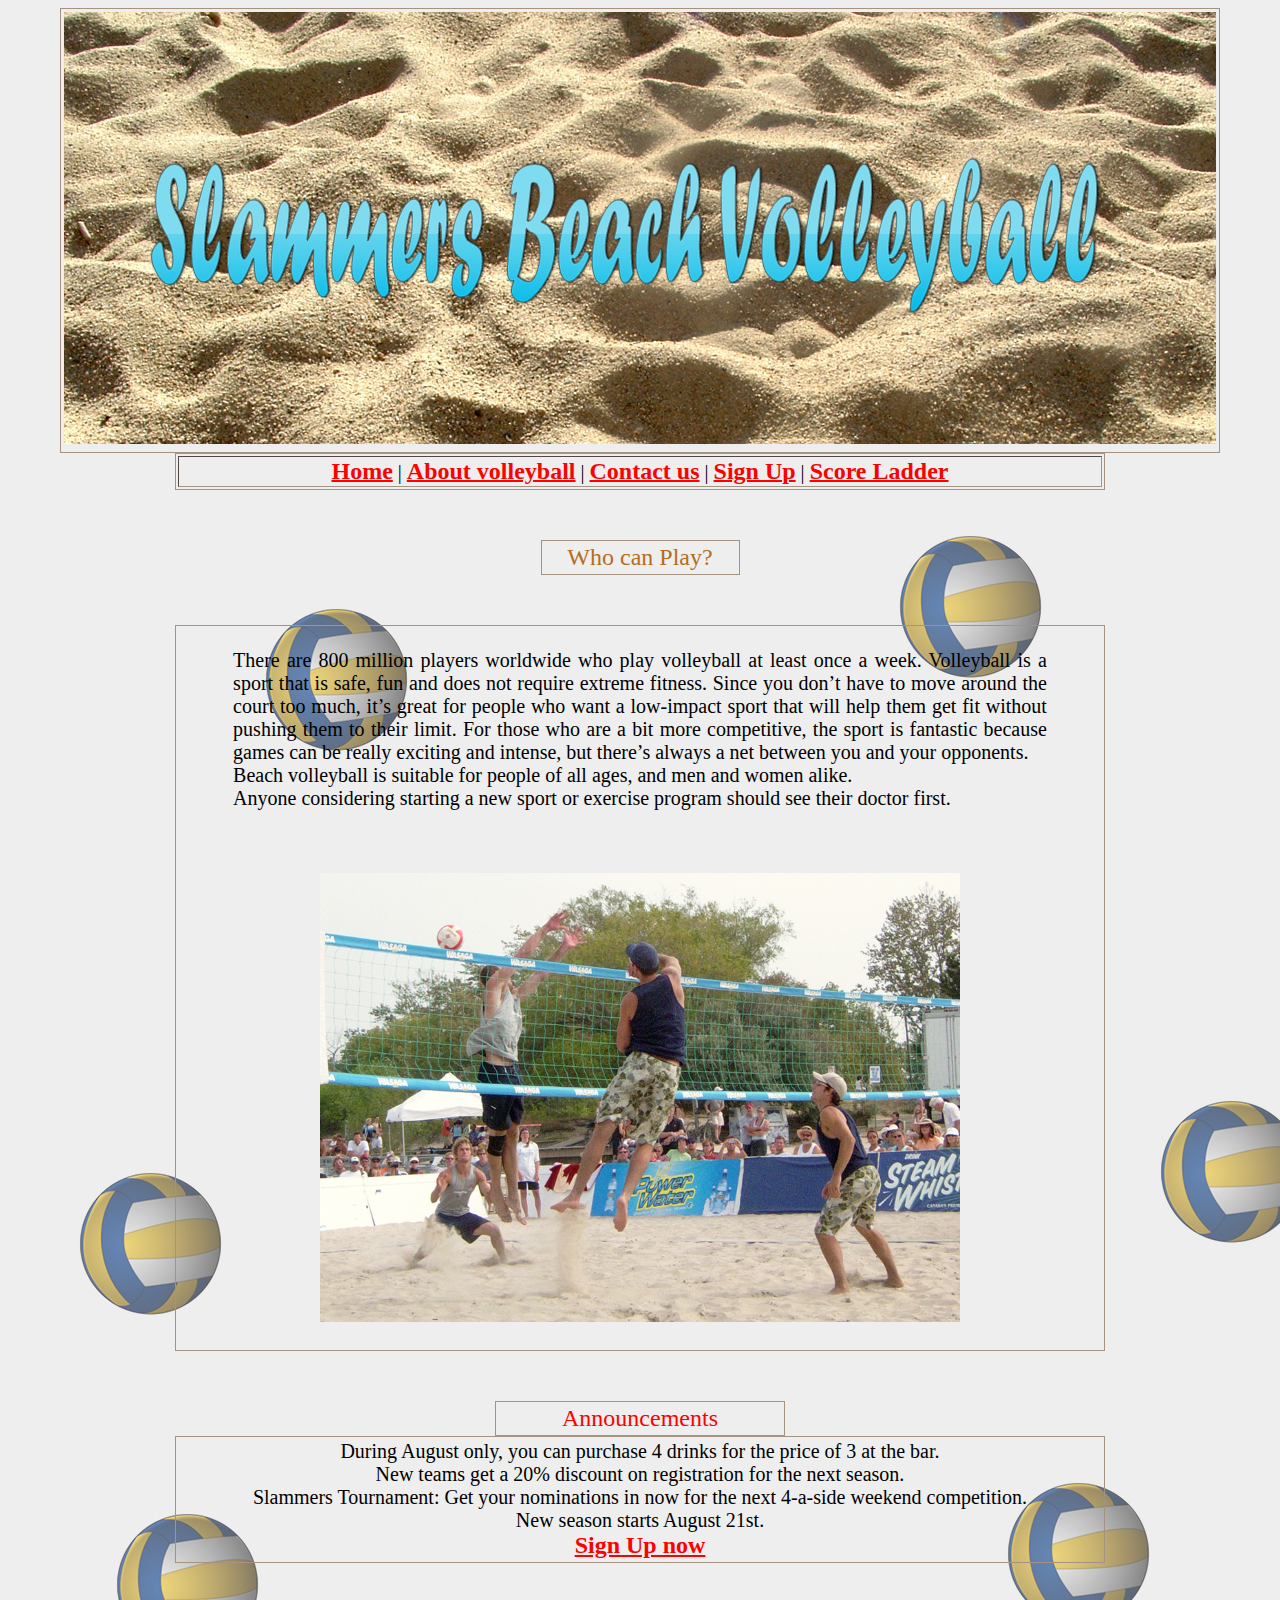
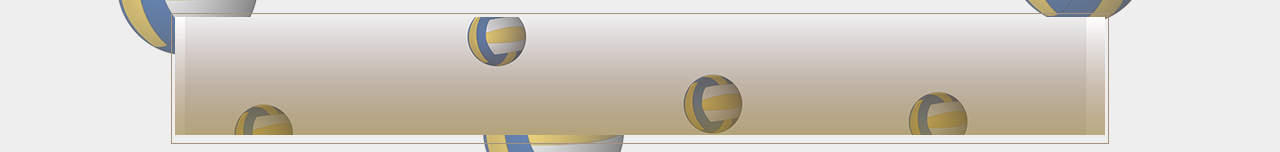
<file: main/Index.html>
<!doctype html>
<html>
<head>
<meta charset="utf-8">
<title>Index</title>
<style>
/* unvisited link */
a:link {
    color: red;
}

/* visited link */
a:visited {
    color: green;
}

/* mouse over link */
a:hover {
	color: #2D7786;
}

/* selected link */
a:active {
    color: blue;
}
</style>
<link href="mainstyle.css" rel="stylesheet" type="text/css">
</head>
<body>
<table width="930" align="center">
  <tbody>
    <tr>
      <td><img src="images/banner-Recovered.jpg" width="1152" height="432" alt=""/></td>
    </tr>
  </tbody>
</table>
<table width="930" border="1" align="center">
  <tbody>
    <tr>
      <td><a href="Index.html"><strong>Home</strong></a> | <a href="about.html"><strong>About volleyball</strong></a> | <a href="contact us.html"><strong>Contact us</strong></a> | <a href="Sign Up.html"><strong>Sign Up</strong></a> | <a href="Score Ladder.html"><strong>Score Ladder</strong></a> </td>
    </tr>
  </tbody>
</table>
<p>&nbsp;</p>


<table width="199" align="center">
  <tbody>
    <tr>
      <td width="171" style="color: #B46D1D; text-align: center; font-size: larger;"> Who can Play?</td>
    </tr>
  </tbody>
</table>
<table width="930" align="center">
  <tbody>
    <tr>
      <td width="50" height="627">&nbsp;</td>
      <td width="812"><p style="text-align: justify"><span style="text-align: left">There are 800 million  players worldwide who play volleyball at least once a week. Volleyball is a sport that is safe, fun and does not require extreme  fitness. Since you don&rsquo;t have to move around the court too much, it&rsquo;s great for  people who want a low-impact sport that will help them get fit without pushing  them to their limit. For those who are a bit more competitive, the sport is  fantastic because games can be really exciting and intense, but there&rsquo;s always  a net between you and your opponents. <br>
        Beach volleyball is suitable for people of  all ages, and men and women alike.<br>
        Anyone considering starting a new sport or exercise program should see their doctor first.        <br>
        
      <p>&nbsp;</p>
      </span><img src="images/spike.jpg" width="640" height="449" alt=""/></p></td>
      <p>&nbsp;</p>
      <td width="50"></td>
    </tr>
  </tbody>
</table>
<p>&nbsp;</p>

<table width="290" align="center">
  <tbody>
    <tr>
      <td width="171" style="color: #FF0000; text-align: center; font-size: larger;">Announcements</td>
    </tr>
  </tbody>
</table>
<table width="930" align="center">
  <tbody>
    <tr>
      <td width="50">&nbsp;</td>
      <td width="812">During August only, you can purchase 4  drinks for the price of 3 at the bar.<br>New teams get a 20% discount on  registration for the next season.<br>Slammers Tournament: Get your nominations  in now for the next 4-a-side weekend competition.<br>
        New season starts August 21st.<br>
      <strong><a href="Sign Up.html">Sign Up now</a></strong></td>
      <td width="50">&nbsp;</td>
    </tr>
  </tbody>
</table>
<p>&nbsp;</p>
<table width="930" align="center">
  <tbody>
    <tr>
      <td><img src="images/footer1.jpg" width="930" height="118" alt=""/></td>
    </tr>
  </tbody>
</table>
</body>
</html>
</file>
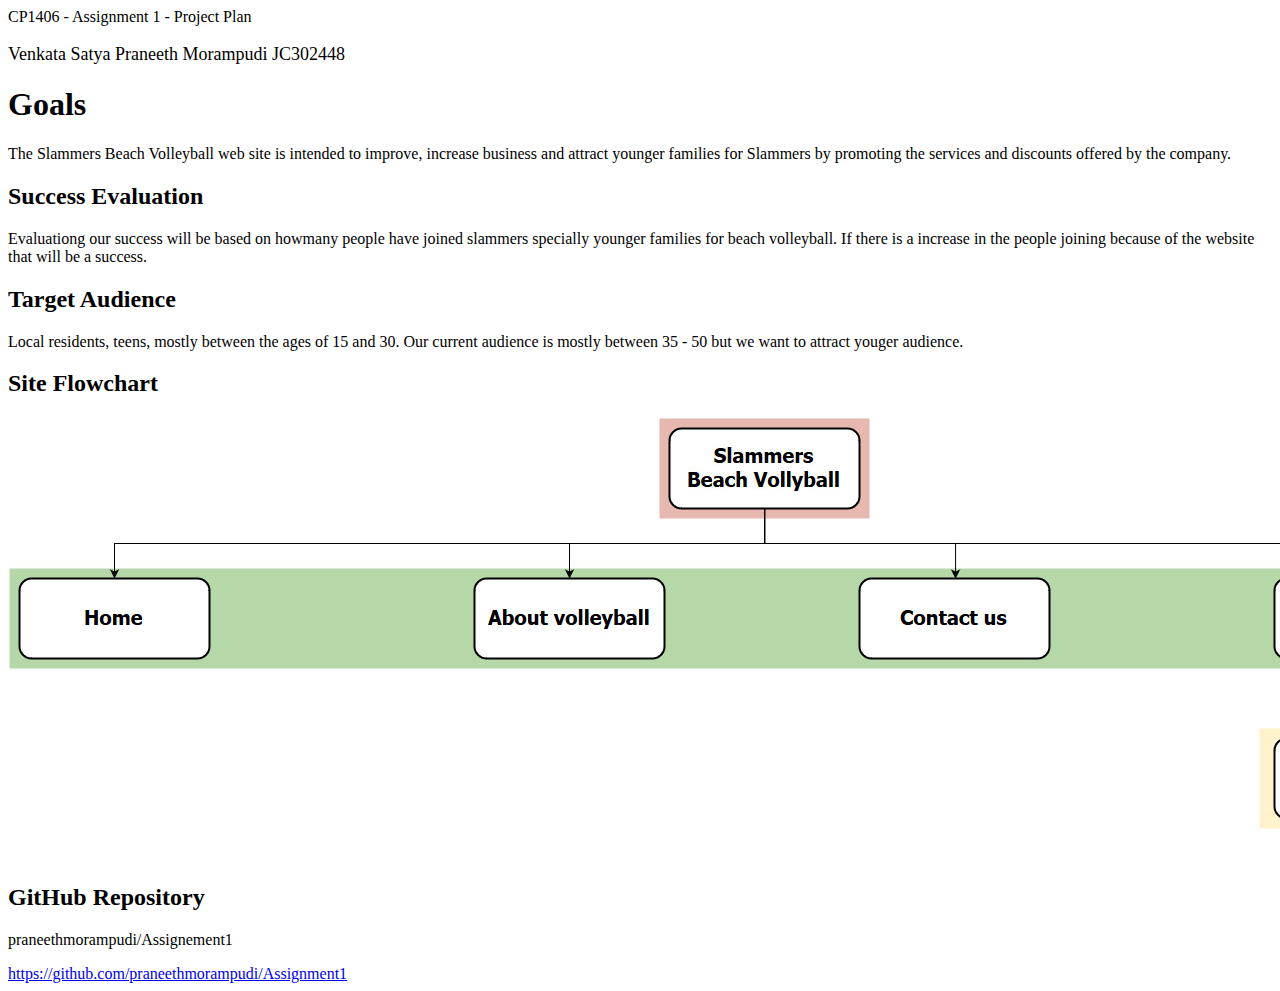
<file: A1 Plan/plan.html>
<html><head>
<meta http-equiv="content-type" content="text/html; charset=windows-1252"></head><body>CP1406 - Assignment 1 - Project Plan

<p style="font-size: 18px;">Venkata Satya Praneeth Morampudi JC302448</p>
  <h1>Goals</h1>
  <p>The Slammers Beach Volleyball web site is intended to improve, increase business and attract younger families for Slammers by promoting the services and discounts offered by the company.</p>
  <h2>Success Evaluation</h2>
  <p> Evaluationg our success will be based on howmany people have joined slammers specially younger families for beach volleyball. If there is a increase in the people joining because of the website that will be a success.</p>
  <h2>Target Audience</h2>
  <p>Local residents, teens, mostly between the ages of 15 and 30. Our current audience is mostly between 35 - 50 but we want to attract youger audience.</p>
<h2>Site Flowchart</h2>
<img src="Flow chart.jpg" width="1862" height="447" alt=""/> 
<h2>GitHub Repository</h2>
<p>praneethmorampudi/Assignement1</p>
<a href="https://github.com/praneethmorampudi/Assignment1">https://github.com/praneethmorampudi/Assignment1</a>
</body></html>
</file>
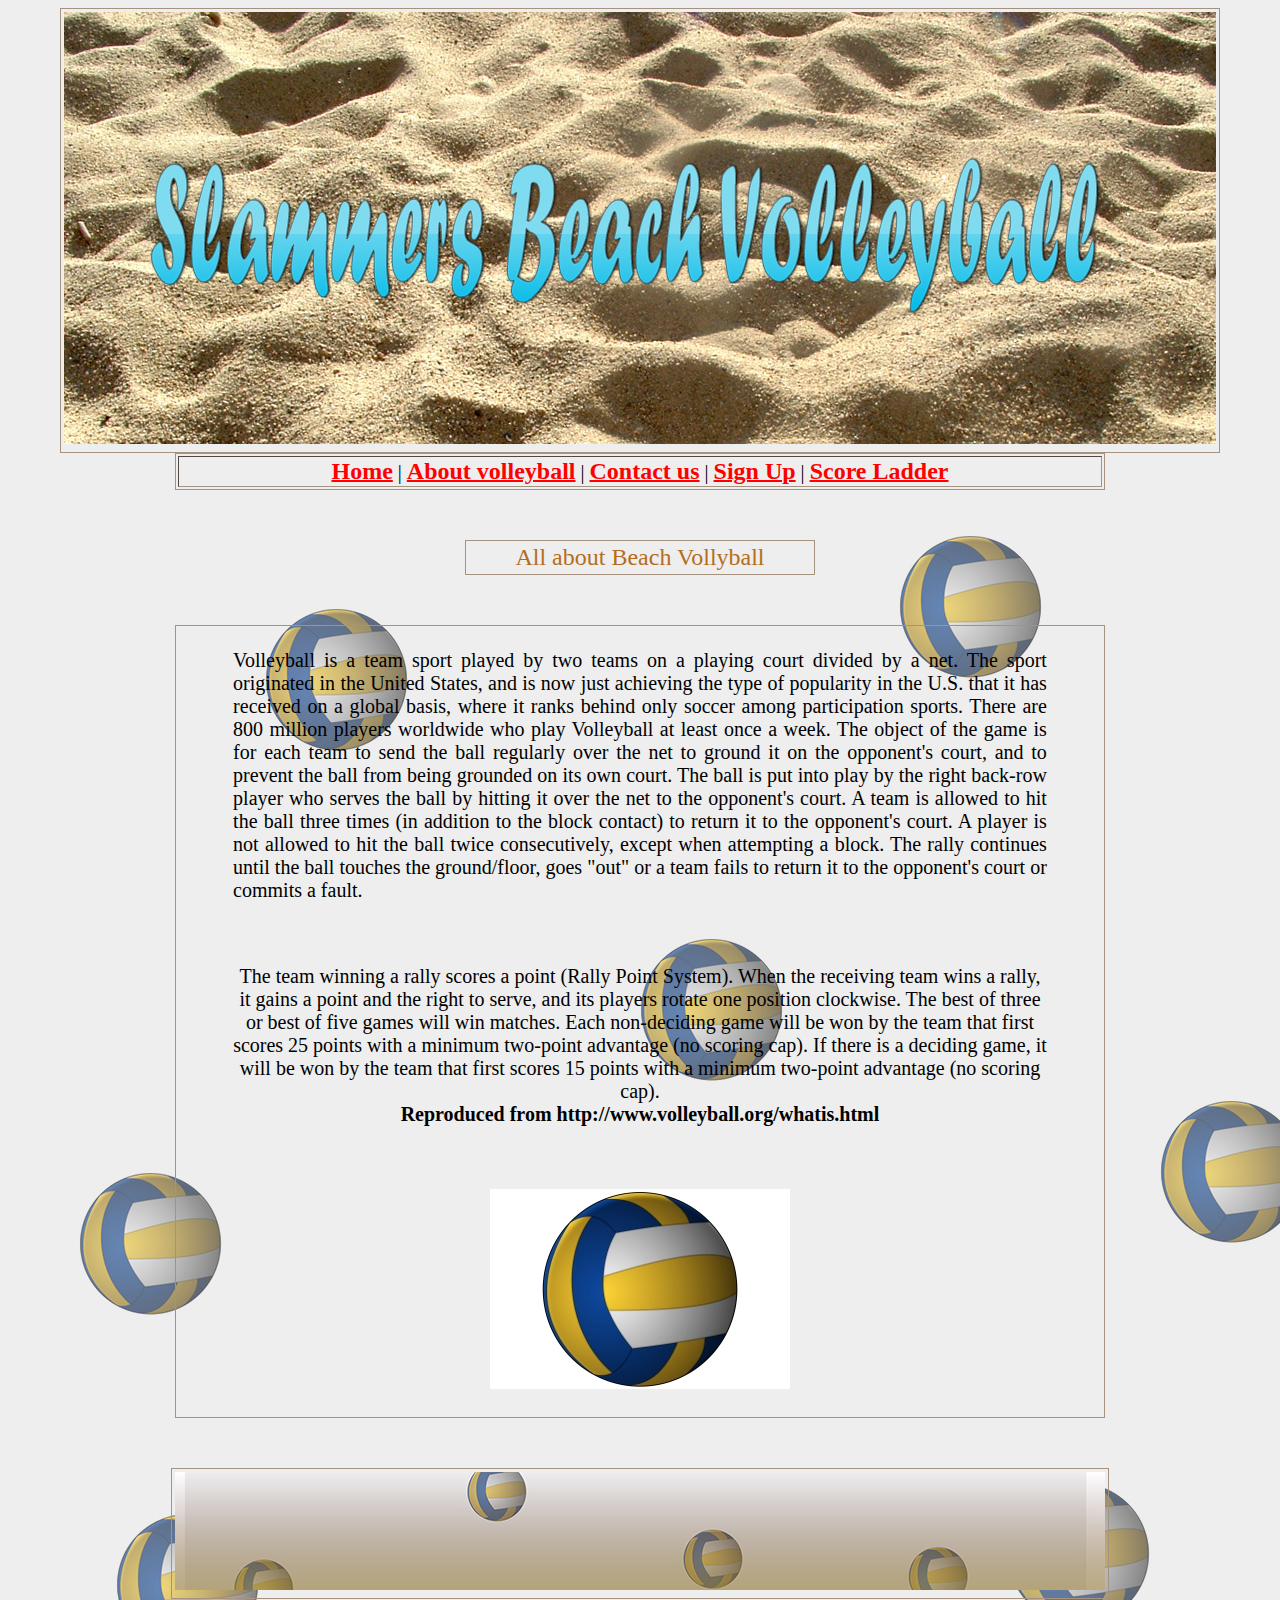
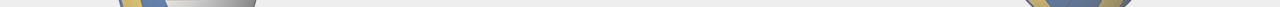
<file: main/about.html>
<!doctype html>
<html>
<head>
<meta charset="utf-8">
<title>about</title>
<style>
/* unvisited link */
a:link {
    color: red;
}

/* visited link */
a:visited {
    color: green;
}

/* mouse over link */
a:hover {
	color: #2D7786;
}

/* selected link */
a:active {
    color: blue;
}
</style>
<link href="mainstyle.css" rel="stylesheet" type="text/css">
</head>
<body>
<table width="930" align="center">
  <tbody>
    <tr>
      <td><img src="images/banner-Recovered.jpg" width="1152" height="432" alt=""/></td>
    </tr>
  </tbody>
</table>
<table width="930" border="1" align="center">
  <tbody>
    <tr>
      <td><a href="Index.html"><strong>Home</strong></a> | <a href="about.html"><strong>About volleyball</strong></a> | <a href="contact us.html"><strong>Contact us</strong></a> | <a href="Sign Up.html"><strong>Sign Up</strong></a> | <a href="Score Ladder.html"><strong>Score Ladder</strong></a> </td>
    </tr>
  </tbody>
</table>
<p>&nbsp;</p>

<table width="350" align="center">
  <tbody>
    <tr>
      <td width="171" style="color: #B46D1D; text-align: center; font-size: larger;">All about Beach Vollyball</td>
    </tr>
  </tbody>
</table>
<table width="930" align="center">
  <tbody>
    <tr>
      <td width="50" height="627"></td>
      <td width="812"><p style="text-align: center">
        <p style="text-align: justify;">Volleyball is a team sport played by two teams on a playing court divided by a net. 
The sport originated in the United States, and is now just achieving the type of popularity in the U.S. that it has received on a global basis, where it ranks behind only soccer among participation sports. 
There are 800 million players worldwide who play Volleyball at least once a week. 
The object of the game is for each team to send the ball regularly over the net to ground it on the opponent's court, and to prevent the ball from being grounded on its own court. The ball is put into play by the right back-row player who serves the ball by hitting it over the net to the opponent's court. A team is allowed to hit the ball three times (in addition to the block contact) to return it to the opponent's court. A player is not allowed to hit the ball twice consecutively, except when attempting a block. The rally continues until the ball touches the ground/floor, goes "out" or a team fails to return it to the opponent's court or commits a fault. <br><p>&nbsp;</P>
The team winning a rally scores a point (Rally Point System). When the receiving team wins a rally, it gains a point and the right to serve, and its players rotate one position clockwise. 
The best of three or best of five games will win matches. Each non-deciding game will be won by the team that first scores 25 points with a minimum two-point advantage (no scoring cap). If there is a deciding game, it will be won by the team that first scores 15 points with a minimum two-point advantage (no scoring cap). 
<br>

<strong>Reproduced from http://www.volleyball.org/whatis.html</strong>         <br>
        </p>
        <span style="text-align: justify">
        <p>&nbsp;</p>
      </span><img src="images/vector_volleyball.jpg" width="300" height="200" alt=""/>
        </p></td>
      <p>&nbsp;</p>
      <td width="50">&nbsp;</td>
    </tr>
  </tbody>
</table>
  <p>&nbsp;</p>
 <table width="930" align="center">
  <tbody>
    <tr>
      <td><img src="images/footer1.jpg" width="930" height="118" alt=""/></td>
    </tr>
  </tbody>
</table>

</body>
</html>
</file>
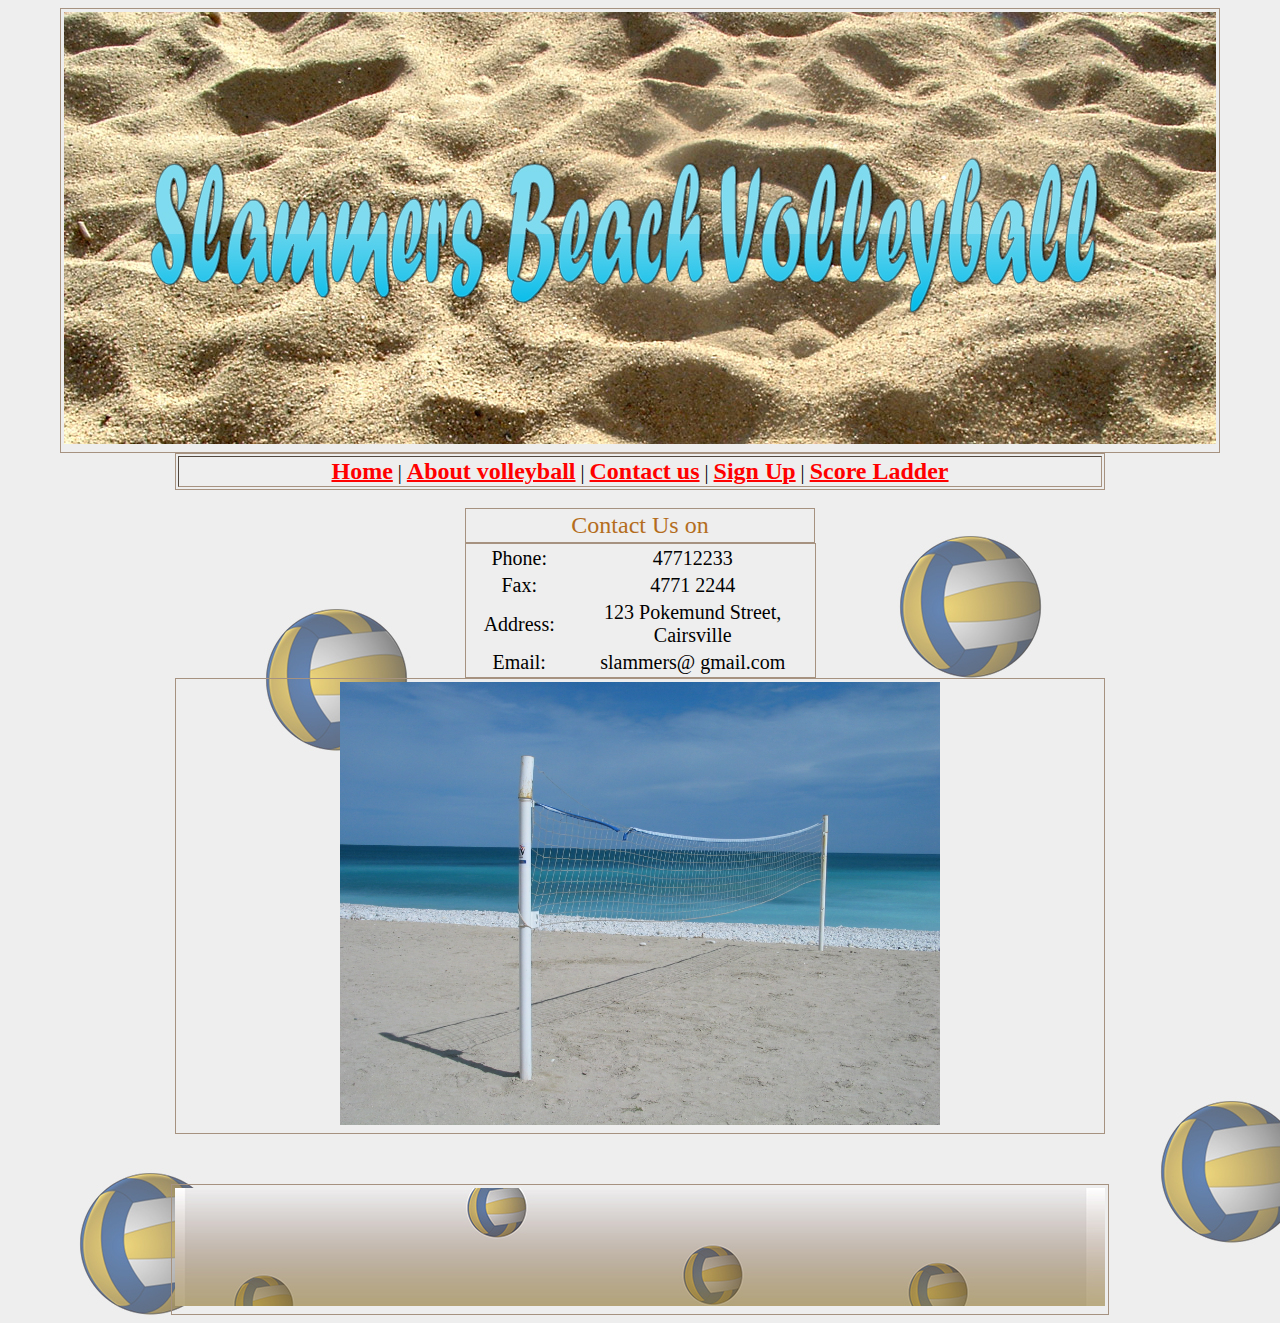
<file: main/contact us.html>
<!doctype html>
<html>
<head>
<meta charset="utf-8">
<title>contact us</title>
<style>
/* unvisited link */
a:link {
    color: red;
}

/* visited link */
a:visited {
    color: green;
}

/* mouse over link */
a:hover {
	color: #2D7786;
}

/* selected link */
a:active {
    color: blue;
}
</style>
<link href="mainstyle.css" rel="stylesheet" type="text/css">
</head>

<body>
<table width="930" align="center">
  <tbody>
    <tr>
      <td><img src="images/banner-Recovered.jpg" width="1152" height="432" alt=""/></td>
    </tr>
  </tbody>
</table>
<table width="930" border="1" align="center">
  <tbody>
    <tr>
      <td><a href="Index.html"><strong>Home</strong></a> | <a href="about.html"><strong>About volleyball</strong></a> | <a href="contact us.html"><strong>Contact us</strong></a> | <a href="Sign Up.html"><strong>Sign Up</strong></a> | <a href="Score Ladder.html"><strong>Score Ladder</strong></a> </td>
    </tr>
  </tbody>
</table>
<br>
<table width="350" align="center">
  <tbody>
    <tr>
      <td width="171" style="color: #B46D1D; text-align: center; font-size: larger;"> Contact Us on</td>
    </tr>
  </tbody>
</table>
<table width="351" align="center">
  <tbody>
    <tr>
      <td width="103">Phone:</td>
      <td width="245">47712233</td>
    </tr>
    <tr>
      <td>Fax:</td>
      <td>4771 2244</td>
    </tr>
    <tr>
      <td>Address:</td>
      <td>123 Pokemund Street, Cairsville</td>
    </tr>
    <tr>
      <td>Email:</td>
      <td>slammers@ gmail.com</td>
    </tr>
  </tbody>
</table>
<table width="930" align="center">
  <tbody>
    <tr>
      <td><img src="images/beachNet.jpg" width="600" height="443" alt=""/></td>
    </tr>
  </tbody>
</table>
<p>&nbsp;</p>
<table width="930" align="center">
  <tbody>
    <tr>
      <td><img src="images/footer1.jpg" width="930" height="118" alt=""/></td>
    </tr>
  </tbody>
</table>
</body>
</html>
</file>
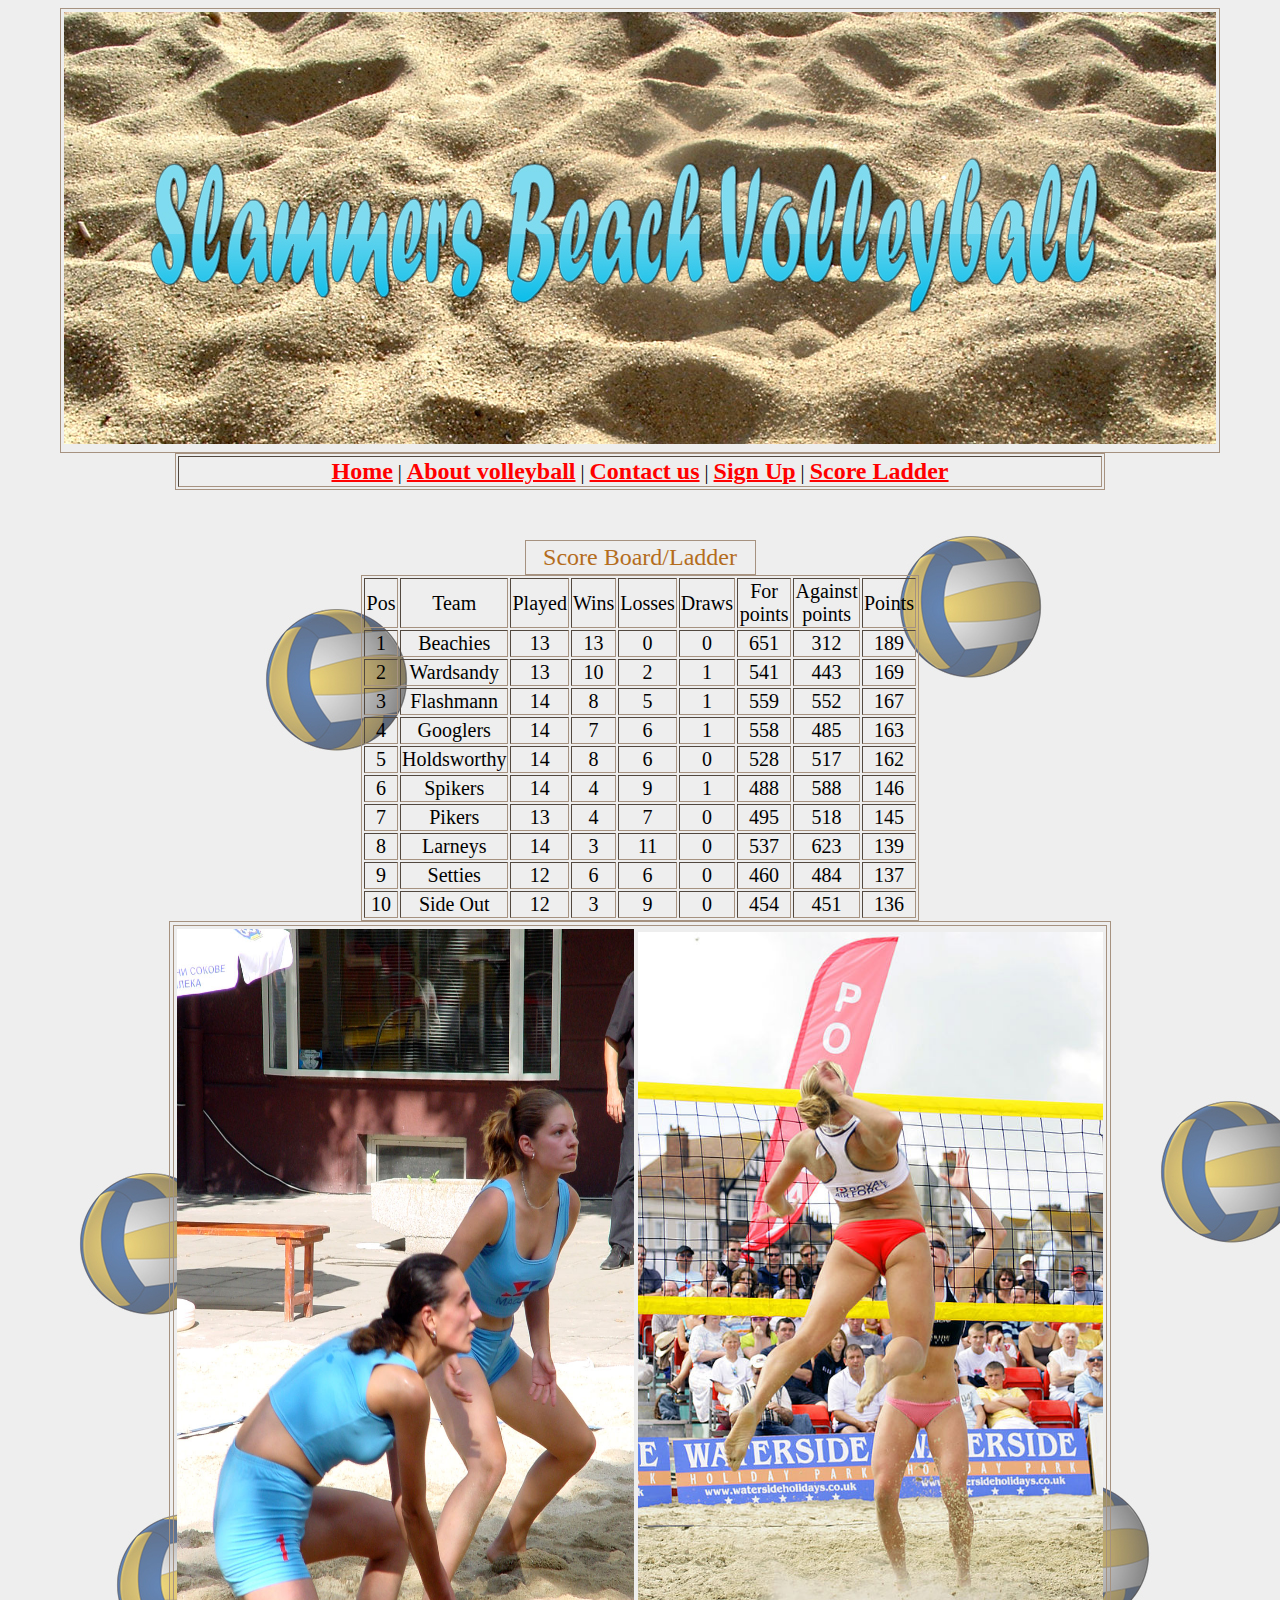
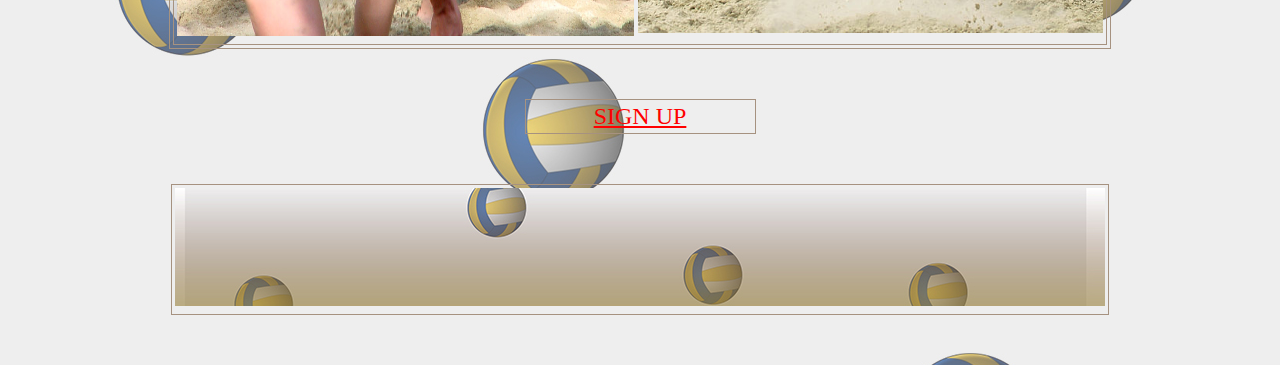
<file: main/Score Ladder.html>
<!doctype html>
<html>
<head>
<meta charset="utf-8">
<title>Score Ladder</title>
<style>
/* unvisited link */
a:link {
    color: red;
}

/* visited link */
a:visited {
    color: green;
}

/* mouse over link */
a:hover {
	color: #2D7786;
}

/* selected link */
a:active {
	color: blue;
	text-align: center;
}
</style>
<link href="mainstyle.css" rel="stylesheet" type="text/css">
</head>

<body>
<table width="930" align="center">
  <tbody>
    <tr>
      <td><img src="images/banner-Recovered.jpg" width="1152" height="432" alt=""/></td>
    </tr>
  </tbody>
</table>
<table width="930" border="1" align="center">
  <tbody>
    <tr>
      <td><a href="Index.html"><strong>Home</strong></a> | <a href="about.html"><strong>About volleyball</strong></a> | <a href="contact us.html"><strong>Contact us</strong></a> | <a href="Sign Up.html"><strong>Sign Up</strong></a> | <a href="Score Ladder.html"><strong>Score Ladder</strong></a> </td>
    </tr>
  </tbody>
</table>
<p>&nbsp;</p>
<table width="231" align="center">
  <tbody>
    <tr>
      <td width="171" style="color: #B46D1D; text-align: center; font-size: larger;"> Score Board/Ladder</td>
    </tr>
  </tbody>
</table>
<table width="558" border="1" align="center">
  <tbody>
    <tr>
      <td width="46">Pos</td>
      <td width="93">Team</td>
      <td width="49">Played</td>
      <td width="40">Wins</td>
      <td width="40">Losses</td>
      <td width="40">Draws</td>
      <td width="70">For points</td>
      <td width="70">Against points</td>
      <td width="40">Points</td>
    </tr>
    <tr>
      <td>1</td>
      <td>Beachies</td>
      <td>13</td>
      <td>13</td>
      <td>0</td>
      <td>0</td>
      <td>651</td>
      <td>312</td>
      <td>189</td>
    </tr>
    <tr>
      <td>2</td>
      <td>Wardsandy</td>
      <td>13</td>
      <td>10</td>
      <td>2</td>
      <td>1</td>
      <td>541</td>
      <td>443</td>
      <td>169</td>
    </tr>
    <tr>
      <td>3</td>
      <td>Flashmann</td>
      <td>14</td>
      <td>8</td>
      <td>5</td>
      <td>1</td>
      <td>559</td>
      <td>552</td>
      <td>167</td>
    </tr>
    <tr>
      <td>4</td>
      <td>Googlers</td>
      <td>14</td>
      <td>7</td>
      <td>6</td>
      <td>1</td>
      <td>558</td>
      <td>485</td>
      <td>163</td>
    </tr>
    <tr>
      <td>5</td>
      <td>Holdsworthy</td>
      <td>14</td>
      <td>8</td>
      <td>6</td>
      <td>0</td>
      <td>528</td>
      <td>517</td>
      <td>162</td>
    </tr>
    <tr>
      <td>6</td>
      <td>Spikers</td>
      <td>14</td>
      <td>4</td>
      <td>9</td>
      <td>1</td>
      <td>488</td>
      <td>588</td>
      <td>146</td>
    </tr>
    <tr>
      <td>7</td>
      <td>Pikers</td>
      <td>13</td>
      <td>4</td>
      <td>7</td>
      <td>0</td>
      <td>495</td>
      <td>518</td>
      <td>145</td>
    </tr>
    <tr>
      <td>8</td>
      <td>Larneys</td>
      <td>14</td>
      <td>3</td>
      <td>11</td>
      <td>0</td>
      <td>537</td>
      <td>623</td>
      <td>139</td>
    </tr>
    <tr>
      <td>9</td>
      <td>Setties</td>
      <td>12</td>
      <td>6</td>
      <td>6</td>
      <td>0</td>
      <td>460</td>
      <td>484</td>
      <td>137</td>
    </tr>
    <tr>
      <td>10</td>
      <td>Side Out</td>
      <td>12</td>
      <td>3</td>
      <td>9</td>
      <td>0</td>
      <td>454</td>
      <td>451</td>
      <td>136</td>
    </tr>
  </tbody>
</table>
<table width="935" align="center">
<tbody>
  <tr>
    <td width="925"><table width="930">
      <tbody>
        <tr>
          <td width="465" height="701"><img src="images/game.jpg" width="457" height="707" alt=""/></td>
          <td width="451"><img src="images/600px-Beach_Volleyball_Classic_2007_(1444259070).jpg" width="465" height="701" alt=""/></td>
        </tr>
      </tbody>
    </table></td>
  </tr>
</tbody>
</table>
<p>&nbsp;</p>
 <table width="231" align="center">
  <tbody>
    <tr>
      <td width="171" style="color: #B46D1D; text-align: center; font-size: larger;"> <a href="../Sign up.html"> SIGN UP </a></td>
    </tr>
  </tbody>
</table>
<p>&nbsp;</p>
<table width="930" align="center">
  <tbody>
    <tr>
      <td><img src="images/footer1.jpg" width="930" height="118" alt=""/></td>
    </tr>
  </tbody>
</table>
<p>&nbsp;</p>
</body>
</html>
</file>
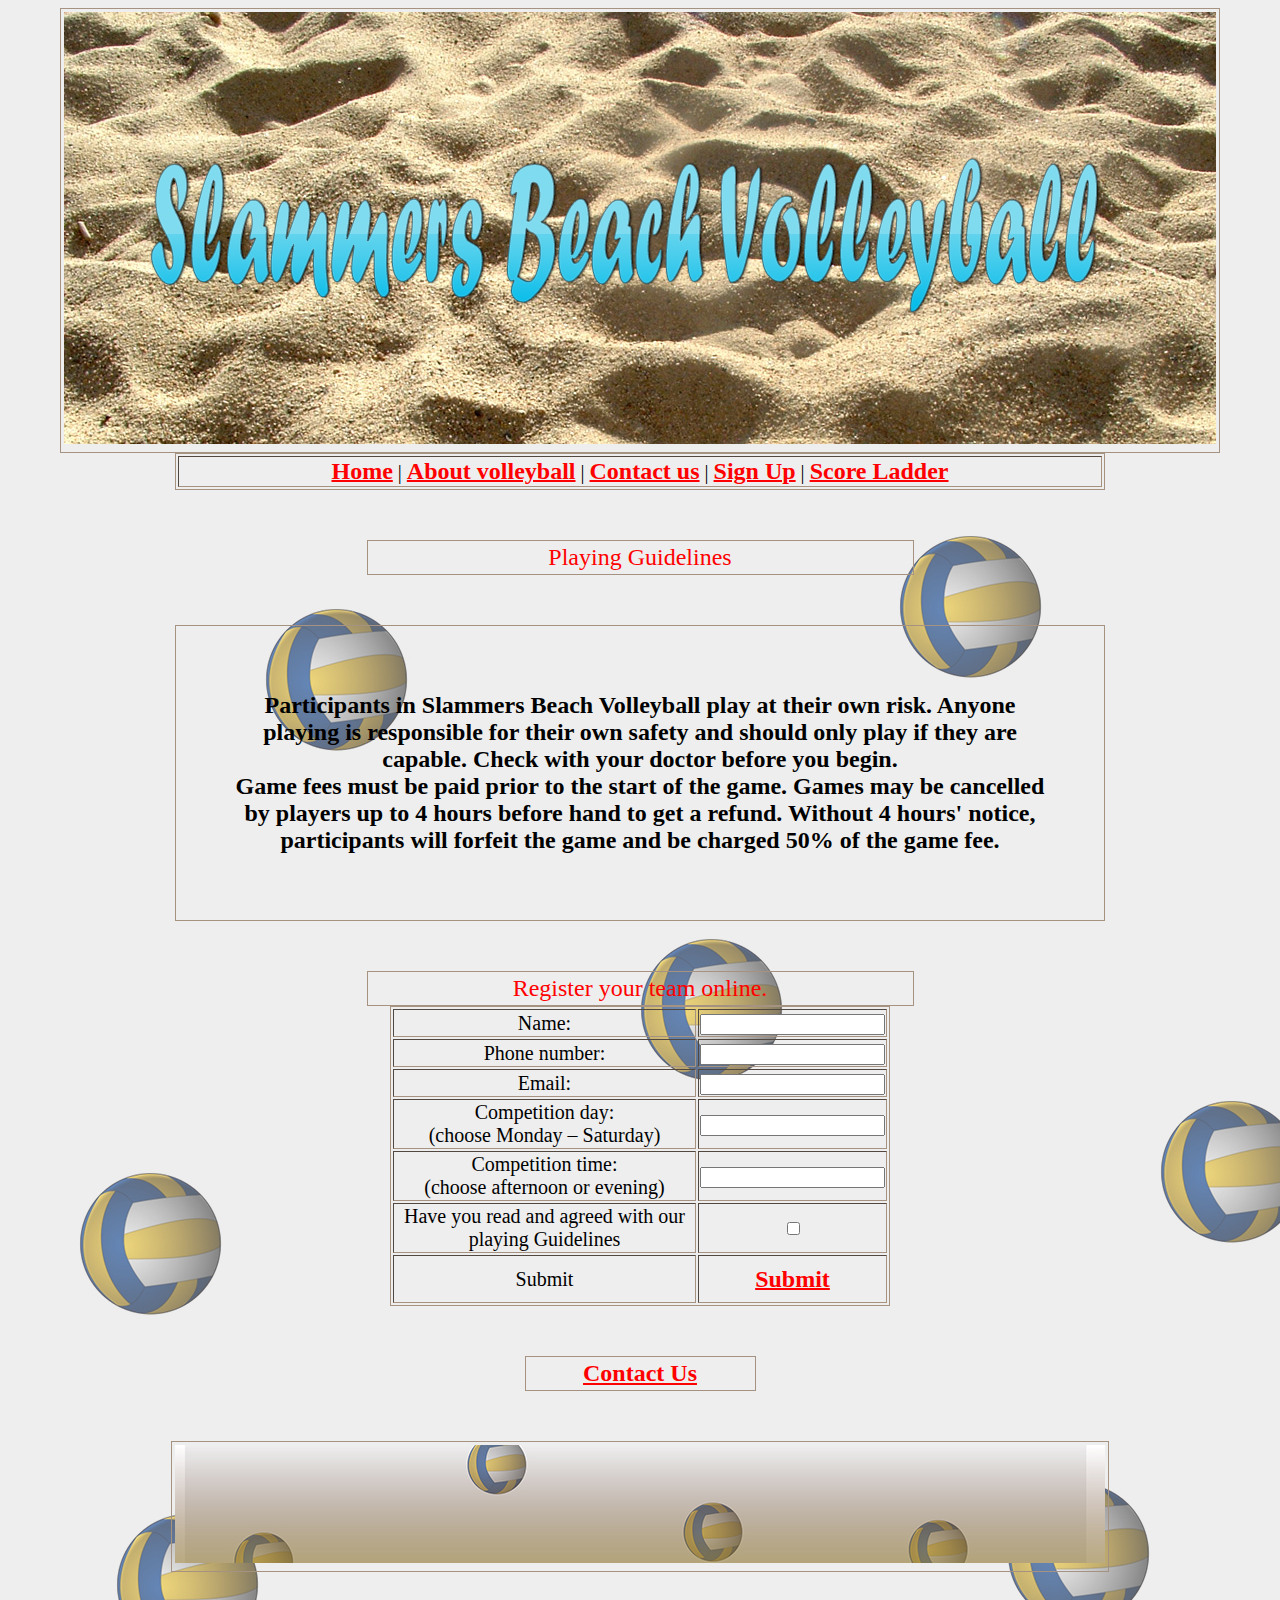
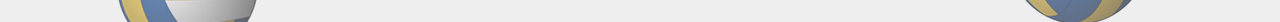
<file: main/Sign Up.html>
<!doctype html>
<html>
<head>
<meta charset="utf-8">
<title>Sign Up</title>
<style>
/* unvisited link */
a:link {
    color: red;
}

/* visited link */
a:visited {
    color: green;
}

/* mouse over link */
a:hover {
	color: #2D7786;
}

/* selected link */
a:active {
	color: blue;
	text-align: center;
}
</style>
<link href="mainstyle.css" rel="stylesheet" type="text/css">
</head>

<body>

<table width="930" align="center">
  <tbody>
    <tr>
      <td><img src="images/banner-Recovered.jpg" width="1152" height="432" alt=""/></td>
    </tr>
  </tbody>
</table>
<table width="930" border="1" align="center">
  <tbody>
    <tr>
      <td><a href="Index.html"><strong>Home</strong></a> | <a href="about.html"><strong>About volleyball</strong></a> | <a href="contact us.html"><strong>Contact us</strong></a> | <a href="Sign Up.html"><strong>Sign Up</strong></a> | <a href="Score Ladder.html"><strong>Score Ladder</strong></a> </td>
    </tr>
  </tbody>
</table>
<p>&nbsp;</p>
<table width="547" align="center">
  <tbody>
    <tr>
      <td width="395" style="color: #FF0000; text-align: center; font-size: larger;">Playing Guidelines</td>
    </tr>
  </tbody>
</table>
<p>&nbsp;</p>
<table width="930" align="center">
  <tbody>
    <tr>
      <td width="50" height="269">&nbsp;</td>
      <td width="806"><p><br>
        <p><strong style="font-size: x-large">
          Participants in Slammers Beach Volleyball  play at their own risk. Anyone playing is responsible for their own safety and  should only play if they are capable. Check with your doctor before you begin.<br>
Game fees must be paid prior to the start  of the game. Games may be cancelled by players up to 4 hours before hand to get  a refund. Without 4 hours' notice, participants will forfeit the game and be  charged 50% of the game fee.</strong><br>        </p>
      <p>&nbsp;</p></td>
      <td width="50">&nbsp;</td>
    </tr>
  </tbody>
</table>
<p>&nbsp;</p>
<table width="547" align="center">
  <tbody>
    <tr>
      <td width="395" style="color: #FF0000; text-align: center; font-size: larger;"> Register your team online.</td>
    </tr>
  </tbody>
</table>

<table width="500" border="1" align="center">
  <tbody>
    <tr>
      <td><label for="textfield">Name:</label></td>
      <td><input type="text" name="textfield" id="textfield"></td>
    </tr>
    <tr>
      <td><label for="textfield2">Phone number:</label></td>
      <td><input type="text" name="textfield2" id="textfield2"></td>
    </tr>
    <tr>
      <td><label for="textfield3">Email:</label></td>
      <td><input type="text" name="textfield3" id="textfield3"></td>
    </tr>
    <tr>
      <td><label for="textfield4">Competition day:<br>
      (choose Monday – Saturday)</label></td>
      <td><input type="text" name="textfield4" id="textfield4"></td>
    </tr>
    <tr>
      <td height="44">Competition time:<br>
      (choose afternoon or evening)</td>
      <td><input type="text" name="textfield5" id="textfield5"></td>
    </tr>
    <tr>
      <td height="44">Have you read and agreed with our playing Guidelines</td>
      <td><input type="checkbox" name="checkbox" id="checkbox"></td>
    </tr>
    <tr>
      <td height="44">Submit      </td>
      <td><a href="Thank You.html"><strong>Submit</strong></a></td>
    </tr>
  </tbody>
</table>
<p>&nbsp;</p>
<table width="231" align="center">
  <tbody>
    <tr>
      <td width="171" style="color: #B46D1D; text-align: center; font-size: larger;"> <a href="contact us.html"><strong>Contact Us</strong></a></td>
    </tr>
  </tbody>
</table>
<p>&nbsp;</p>
<table width="930" align="center">
  <tbody>
    <tr>
      <td><img src="images/footer1.jpg" width="930" height="118" alt=""/></td>
    </tr>
  </tbody>
</table>
<p>&nbsp;</p>
</body>
</html>
</file>
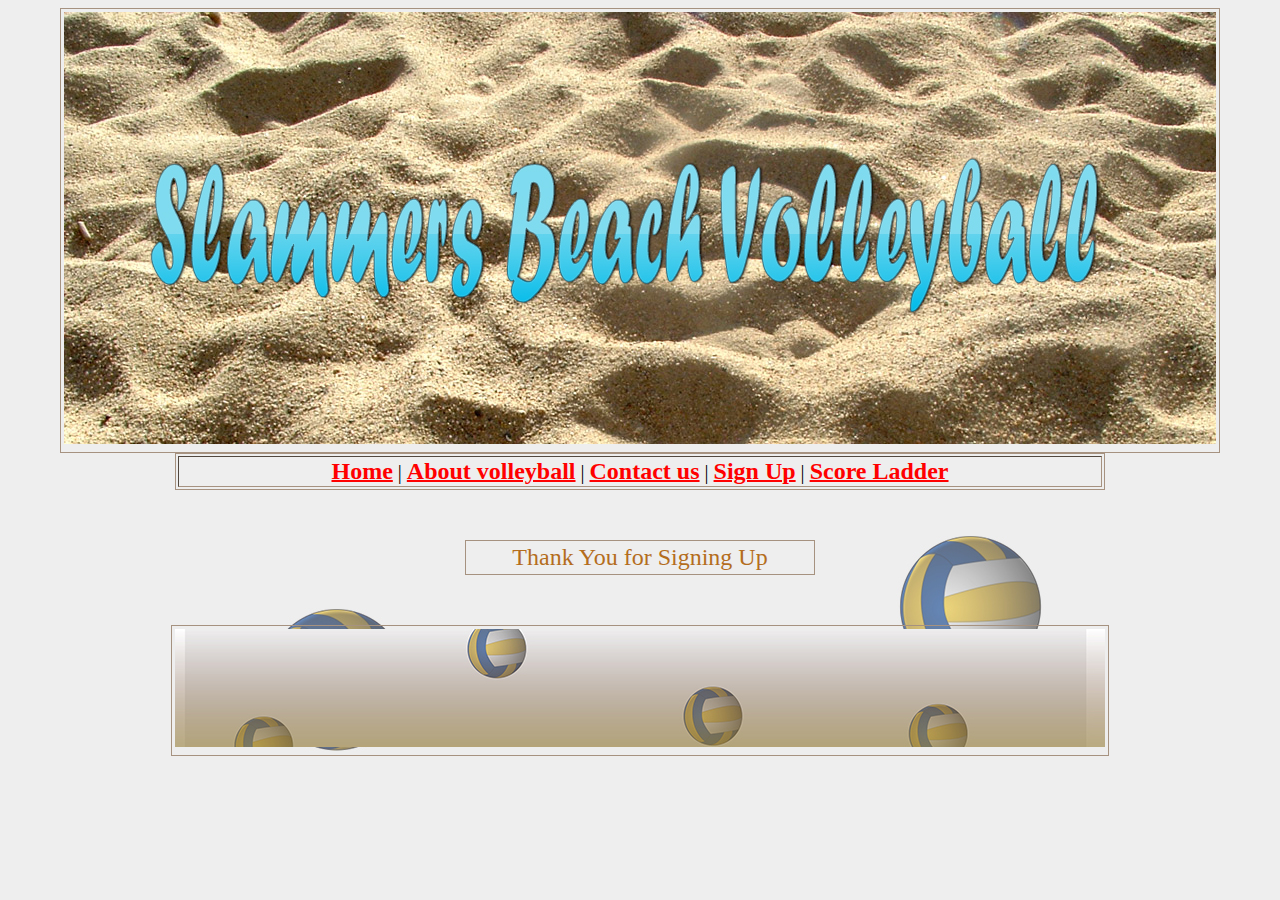
<file: main/Thank You.html>
<!doctype html>
<html>
<head>
<meta charset="utf-8">
<title>Thank You</title>
<style>
/* unvisited link */
a:link {
    color: red;
}

/* visited link */
a:visited {
    color: green;
}

/* mouse over link */
a:hover {
	color: #2D7786;
}

/* selected link */
a:active {
    color: blue;
}
</style>
<link href="mainstyle.css" rel="stylesheet" type="text/css">
</head>

<body>
<table width="930" align="center">
  <tbody>
    <tr>
      <td><img src="images/banner-Recovered.jpg" width="1152" height="432" alt=""/></td>
    </tr>
  </tbody>
</table>
<table width="930" border="1" align="center">
  <tbody>
    <tr>
      <td><a href="Index.html"><strong>Home</strong></a> | <a href="about.html"><strong>About volleyball</strong></a> | <a href="contact us.html"><strong>Contact us</strong></a> | <a href="Sign Up.html"><strong>Sign Up</strong></a> | <a href="Score Ladder.html"><strong>Score Ladder</strong></a> </td>
    </tr>
  </tbody>
</table>
<p>&nbsp;</p>
<table width="350" align="center">
  <tbody>
    <tr>
      <td width="171" style="color: #B46D1D; text-align: center; font-size: larger;">Thank You for Signing Up</td>
    </tr>
  </tbody>
</table>
<p>&nbsp;</p>
<table width="930" align="center">
  <tbody>
    <tr>
      <td><img src="images/footer1.jpg" width="930" height="118" alt=""/></td>
    </tr>
  </tbody>
</table>
</body>
</html>
</file>
<file: main/mainstyle.css>
@charset "utf-8";
/* CSS Document */
body {
	background-image: url(images/Untitled-1.jpg);
}
#submit {
	color: #7DA5BF;
	font-size: 10px;
	width: 135px;
	border: none;
	margin: 0;
	padding: 0;
	height: 60px;
}
body table {
	border: thin solid #A69280;
	font-size: 20px;
	text-align: center;
}
td strong a {
	font-size: x-large;
}
td a strong {
	font-size: x-large;
	text-align: justify;
}
</file>
